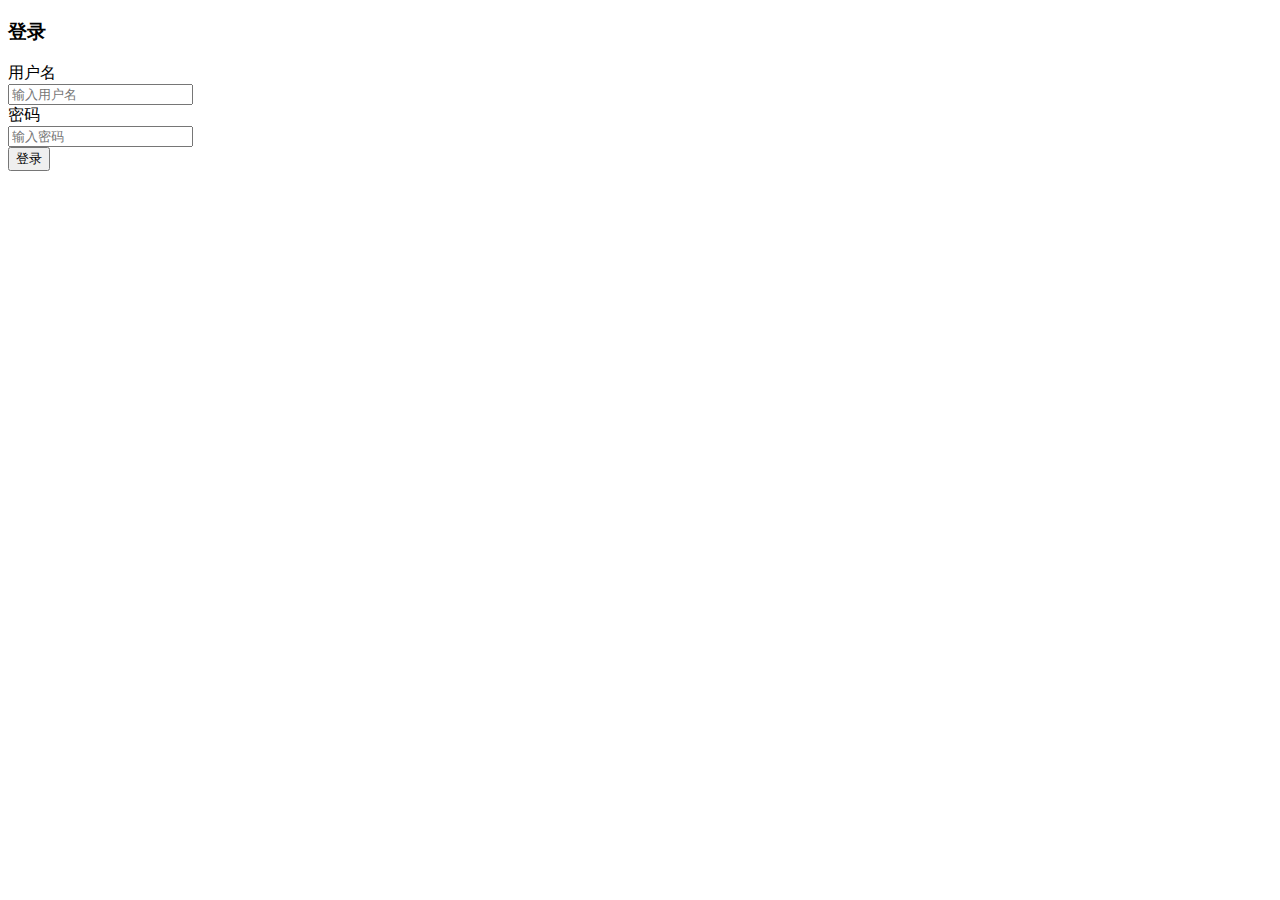
<file: src/main/resources/templates/login.html>
<!doctype html>
<html lang="en" xmlns:th="http://www.thymeleaf.org">

<head th:insert="fragment/header"></head>

<body>

<nav th:insert="fragment/nav"></nav>

<div class="container">
    <div class="panel panel-default">
        <div class="panel-heading">
            <h3 class="panel-title">登录</h3>
        </div>
        <div class="panel-body">
            <!--登录表单-->
            <form class="form-horizontal">
                <div class="form-group">
                    <label class="col-sm-3 control-label">用户名</label>
                    <div class="col-sm-6">
                        <input type="text" name="username" class="form-control" placeholder="输入用户名">
                    </div>
                </div>
                <div class="form-group">
                    <label class="col-sm-3 control-label">密码</label>
                    <div class="col-sm-6">
                        <input type="password" name="password" class="form-control" id="" placeholder="输入密码">
                    </div>
                </div>
                <div class="form-group">
                    <div class="col-sm-offset-3 col-sm-2">
                        <button type="submit" id="submit" class="btn btn-default" data-loading-text="登录中，请稍后...">登录</button>
                    </div>
                </div>
            </form>

        </div>
    </div>
</div>

<!-- 模态框（Modal） -->
<div th:insert="fragment/modal"></div>

<script>
    $(function () {
        $("#submit").click(function (e) {
            e.preventDefault()
            let  username = $("input[name=username]").val()
            let  password = $("input[name=password]").val()
            if (!username || !password){
                $(".modal-body").text("请填写用户名密码")
                $('#myModal').modal();
            }
            let btn = $(this).button('loading')
            $.post("/login",{username,password},function (response) {
                response = JSON.parse(response)
                btn.button('reset')
                if (response.status == 0 ){
                    window.location.href = "/"
                }else{
                    $(".modal-body").text(response.msg)
                    $('#myModal').modal();
                }
            })
        })
    })
</script>
</body>
</html>
</file>
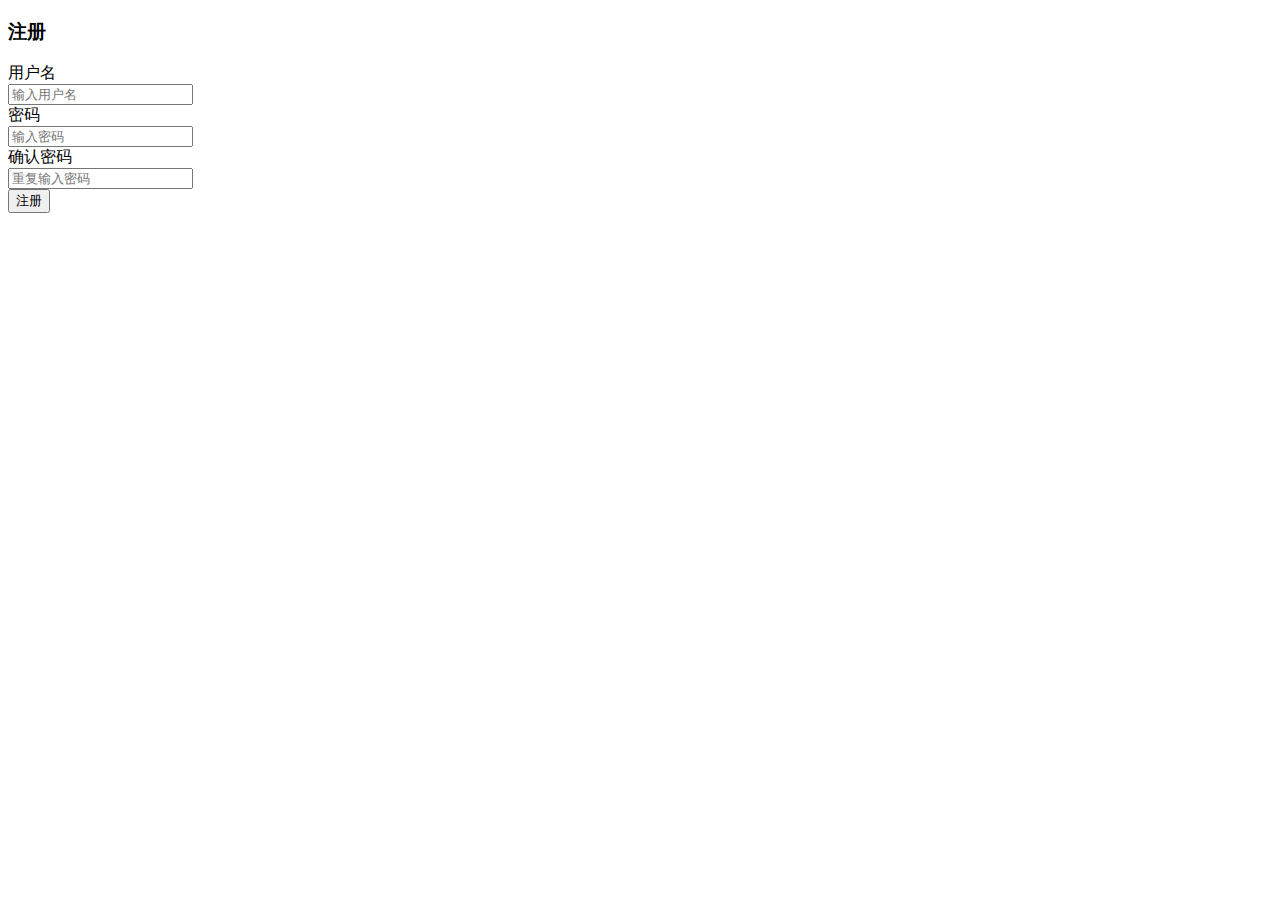
<file: src/main/resources/templates/register.html>
<!doctype html>
<html lang="en" xmlns:th="http://www.thymeleaf.org">

<head th:insert="fragment/header"></head>

<body>

<nav th:insert="fragment/nav"></nav>

<div class="container">
    <div class="panel panel-default">
        <div class="panel-heading">
            <h3 class="panel-title">注册</h3>
        </div>
        <div class="panel-body">
            <!--登录表单-->
            <form class="form-horizontal">
                <div class="form-group">
                    <label class="col-sm-3 control-label">用户名</label>
                    <div class="col-sm-6">
                        <input type="text" name="username" class="form-control" placeholder="输入用户名">
                    </div>
                </div>
                <div class="form-group">
                    <label class="col-sm-3 control-label">密码</label>
                    <div class="col-sm-6">
                        <input type="password" name="password" class="form-control" placeholder="输入密码">
                    </div>
                </div>
                <div class="form-group">
                    <label class="col-sm-3 control-label">确认密码</label>
                    <div class="col-sm-6">
                        <input type="password" name="re_password" class="form-control" placeholder="重复输入密码">
                    </div>
                </div>
                <div class="form-group">
                    <div class="col-sm-offset-3 col-sm-2">
                        <button type="submit" id="submit" class="btn btn-default" data-loading-text="注册中，请稍后">注册</button>
                    </div>
                </div>
            </form>

        </div>
    </div>
</div>

<!-- 模态框（Modal） -->
<div th:insert="fragment/modal"></div>

<script>
    $(function () {
        $("#submit").click(function (e) {
            e.preventDefault()
            let  username = $("input[name=username]").val()
            let  password = $("input[name=password]").val()
            let  re_password = $("input[name=re_password]").val()
            if (!username || !password || !re_password){
                $(".modal-body").text("请填写用户名密码")
                $('#myModal').modal();
            }
            let btn = $(this).button('loading')
            $.post("/doRegister",{username,password},function (response) {
                response = JSON.parse(response)
                btn.button('reset')
                if (response.status == 0 ){
                    window.location.href = "/"
                }else{
                    $(".modal-body").text(response.msg)
                    $('#myModal').modal();
                }
            })
        })
    })
</script>
</body>
</html>
</file>
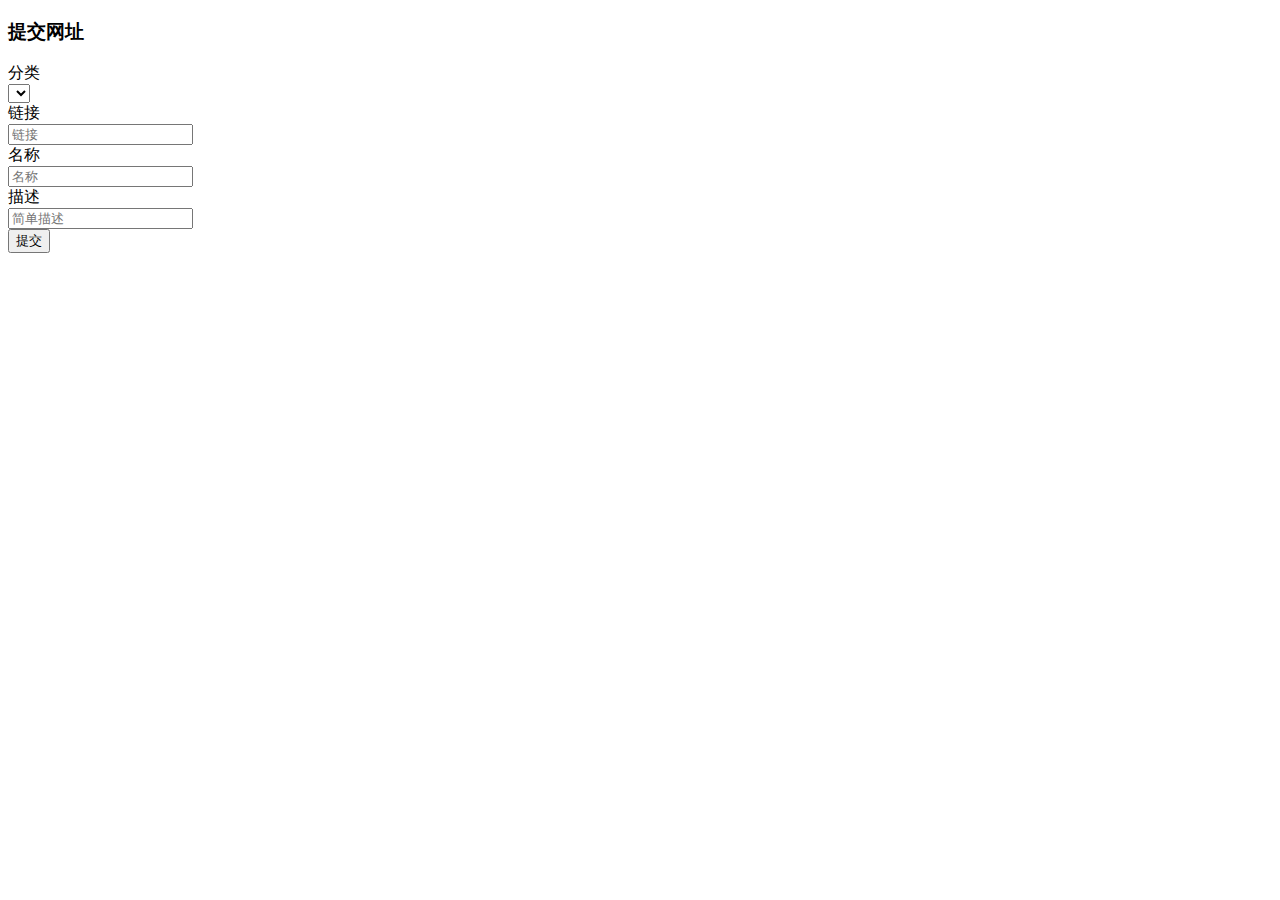
<file: src/main/resources/templates/submit.html>
<!doctype html>
<html lang="en" xmlns:th="http://www.thymeleaf.org">

<head th:insert="fragment/header"></head>

<body>

<nav th:insert="fragment/nav"></nav>

<div class="container">
    <div class="panel panel-default">
        <div class="panel-heading">
            <h3 class="panel-title">提交网址</h3>
        </div>
        <div class="panel-body">
            <!--登录表单-->
            <form class="form-horizontal">
                <div class="form-group">
                    <label class="col-sm-3 control-label">分类</label>
                    <div class="col-sm-6">
                        <select name="categoryId" class="form-control">
                            <option th:each="category : ${categories}" th:value="${category.id}" th:text="${category.name}"></option>
                        </select>
                    </div>
                </div>
                <div class="form-group">
                    <label class="col-sm-3 control-label">链接</label>
                    <div class="col-sm-6">
                        <input type="text" name="url" class="form-control" placeholder="链接">
                    </div>
                </div>
                <div class="form-group">
                    <label class="col-sm-3 control-label">名称</label>
                    <div class="col-sm-6">
                        <input type="text" name="name" class="form-control" placeholder="名称">
                    </div>
                </div>
                <div class="form-group">
                    <label class="col-sm-3 control-label">描述</label>
                    <div class="col-sm-6">
                        <input type="text" name="description" class="form-control" placeholder="简单描述">
                    </div>
                </div>

                <div class="form-group">
                    <div class="col-sm-offset-3 col-sm-2">
                        <button type="submit" id="submit" class="btn btn-default" data-loading-text="提交中，请稍后">提交</button>
                    </div>
                </div>
            </form>

        </div>
    </div>
</div>

<div th:insert="fragment/modal"></div>

<script>
    $(function () {
        $("#submit").click(function (e) {
            e.preventDefault()
            let  categoryId = $("select[name=categoryId]").val()
            let  url = $("input[name=url]").val()
            let  name = $("input[name=name]").val()
            let  description = $("input[name=description]").val()
            if (!categoryId || !url || !name || !description ){
                $(".modal-body").text("请填写完整信息")
                $('#myModal').modal();
                return;
            }
            let btn = $(this).button('loading')
            $.post("/submit",{ categoryId,url,name,description},function (response) {
                btn.button('reset')
                response = JSON.parse(response)

                $(".modal-body").text(response.msg)
                $('#myModal').modal();

                if (response.status == 0 ){
                    setTimeout(function () {
                        window.location.reload();
                    },800)
                }
            })
        })
    })
</script>
</body>
</html>
</file>
